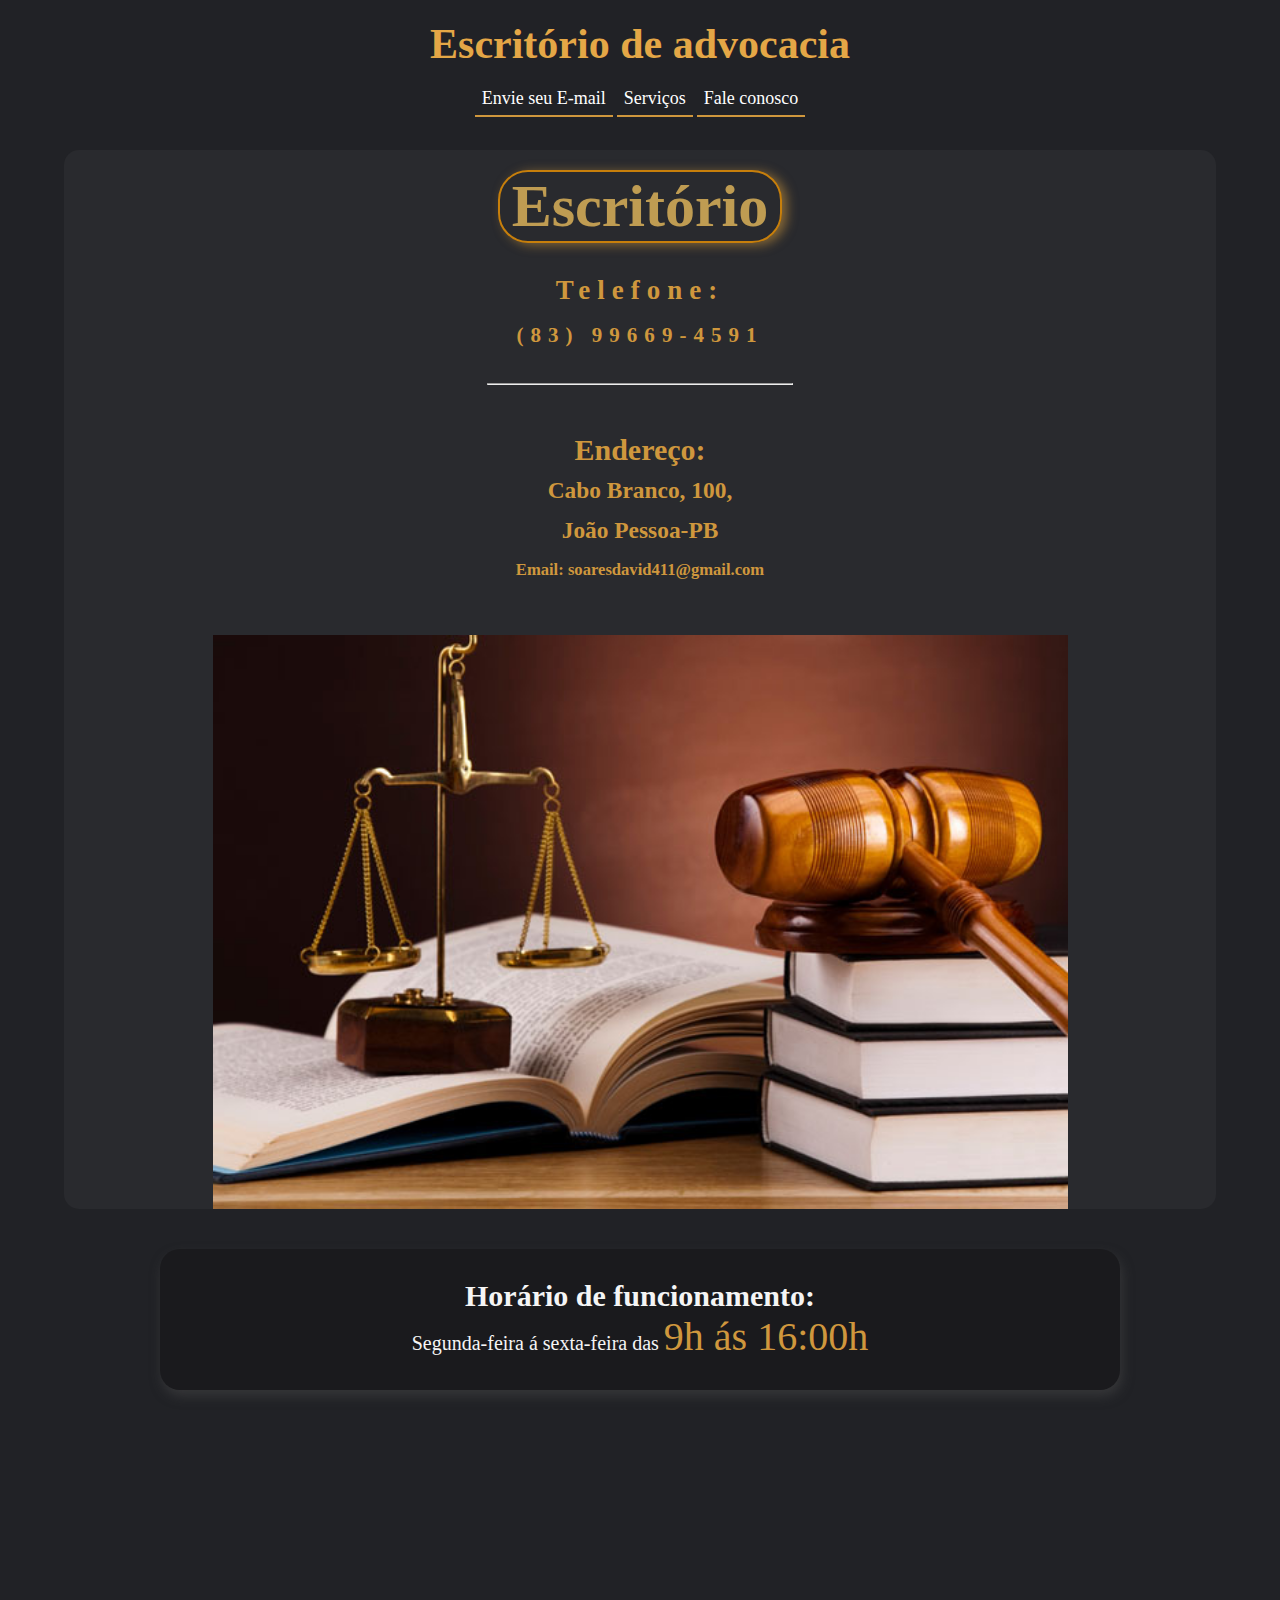
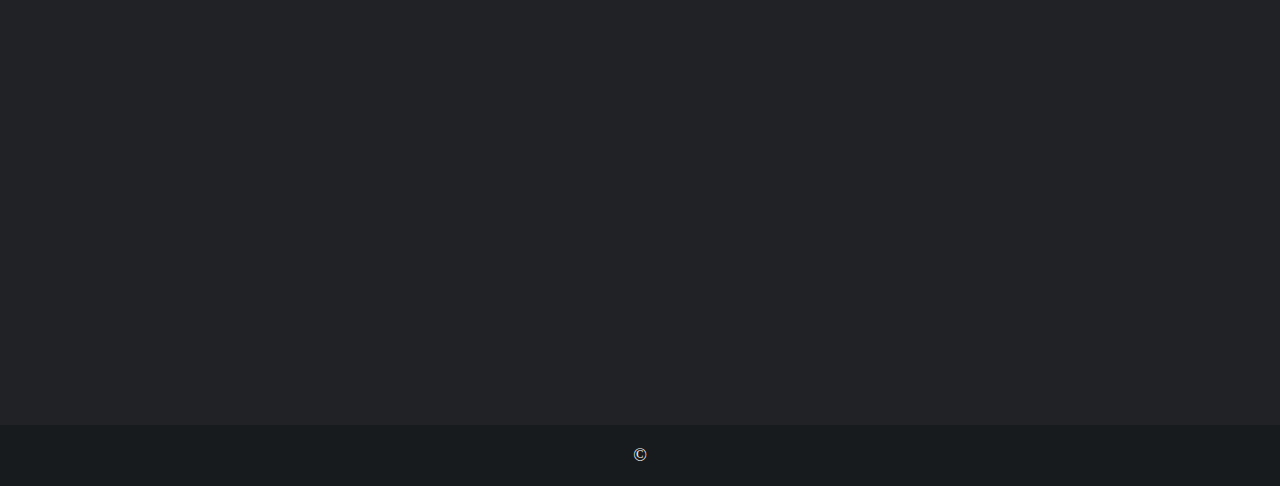
<file: index.html>
<!DOCTYPE html>
<html lang="pt_br">
  <head>
    <meta charset="UTF-8" />
    <meta http-equiv="X-UA-Compatible" content="IE=edge" />
    <meta name="viewport" content="width=device-width, initial-scale=1.0" />
    <title>SiteCartorio</title>
    <link rel="stylesheet" href="style.css" />
  </head>
  <body>
    <header><!-- Inicio Header-->
      <div id="nav-bar"><!-- Inicio nav-bar-->
        <div id="logo">
          <h1>Escritório de advocacia</h1>
        </div>
        <div id="nav">
          <a target="_blank" href="email.html">Envie seu E-mail</a>
          <a target="_blank" href="">Serviços</a>
          <a target="_blank" href="(83) 99669-4591">Fale conosco</a>
        </div>
      </div><!-- Fim nav-bar-->
    </header>
    <section id="box"><!--Inicio sessao box-->
      <div id="content">
        <div id="sec1"><!--Inicio sec1-->
          <div id="box-logo"><!-- Inicio box_logo-->
            <h1>Escritório</h1>
          </div><!--- Fim box_logo-->
          <div id="box-telefone"><!--Inicio box_telefone-->
            <h2>Telefone:</h2>
            <h3>(83) 99669-4591</h3>
          </div><!-- Fim box_telefone-->
          <hr />
          <div id="box-endereco">
            <h2>Endereço:</h2>
            <h3>Cabo Branco, 100, <br/>João Pessoa-PB</h3>
            <h5>Email: soaresdavid411@gmail.com</h5>
          </div>
        </div>
      </div><!-- Fim sec1-->
      <div id="sec2"><!-- Inicio sec2-->
        <img src="midia/img_g.jpg" alt="" />
      </div><!--Fim sec2 -->
    </section><!--  Fim sessao box  -->
    <div id="horario">
      <h2>Horário de funcionamento:</h2>
      <p>Segunda-feira á sexta-feira das <span>9h ás 16:00h</span></p>
    </div>
    <div id="iframe">
      <iframe
        src="https://www.google.com/maps/embed?pb=!1m18!1m12!1m3!1d3958.8737808861574!2d-34.81545363227731!3d-7.140591300000003!2m3!1f0!2f0!3f0!3m2!1i1024!2i768!4f13.1!3m3!1m2!1s0x7acc3c9d71c6291%3A0x6f6346de4ac0b92a!2sPedras%20do%20Cabo%20Branco!5e0!3m2!1spt-BR!2sbr!4v1656883912277!5m2!1spt-BR!2sbr"
        width="600"
        height="450"
        style="border: 0"
        allowfullscreen=""
        loading="lazy"
        referrerpolicy="no-referrer-when-downgrade"
      ></iframe>
    </div>

    <footer>&#169;</footer>
  </body>
</html>
</file>
<file: style.css>
* {
    margin: 0;
    padding: 0;
}


body {
    background-color: #212226;
    color: whitesmoke;
}

header {
    margin-bottom: 4.5vh;
}

#nav-bar {
    margin: auto;
}

#nav {
    text-align: center;
    margin-top: 1.5%;
}

#nav a{
    padding: 7px;
    color: white;
    font-size: 2vh;
    border-bottom: 2px solid #cf973d;
    text-decoration: none;
}

#nav a:hover {
    border: 0px 4px solid #cf973d;
    box-shadow: 3px 1px 25px #cf973d;
    border-radius: 20px;
    font-size: 2.05vh;
}

#logo {
    text-align: center;
    font-size: 21px;
    margin: 20px;
    color: #e4a746;
}

#box {
    border-radius: 15px;
    width: 1200px;
    margin: auto;
    max-width: 90vw;
    display: flex;
    justify-content: space-around   ;
    background-color: #292a2e;
    flex-wrap: wrap;
}

#box-logo {
    text-align: center;
    width: 280px;
    border: 2px solid #fb9b00c0;
    box-shadow: 5px 2px 11px #cf973d8f;
    border-radius: 30px;
    font-size: 30px;
    margin: auto;
    margin-top: 20px;
    color: #fdcc62b4;
}

#box-telefone {
    font-size: 18px;
    padding: 25px;
    text-align: center;
    color: #cf973d ;
    line-height: 2.5em;
    letter-spacing: 7px;
}

hr {
    margin: auto;
    width: 90%;
}

#box-endereco {
    line-height: 2em;
    margin: 45px;
    color: #cf973d;
    text-align: center;
} 

#sec1 {
    font-size: 20px;
    max-width: 100%;
}

#sec1 h1 {
    max-width: 100vw;
}

#sec2 img  {
    width: 855px;
    max-width: 100%;
    height: 100%;
}

#horario {
    background-color: #1A1A1D;
    margin: auto;
    font-size: 20px;
    text-align: center;
    max-width: 900px;
    padding: 30px;
    margin-top: 40px;
    border-radius: 20px;
    box-shadow: 2px 6px 12px #49494983;
}

#horario span { 
    color: #cf973d;
    font-size: 40px;
}  

iframe {
    height: 550px;
    padding-bottom: 5vh;
    padding-top: 4vh;
    margin-left: 16%;
    width: 70%;
}

footer {
    text-align: center;
    font-size: 18px;
    background-color: #14181abb;
    padding: 20px;
}
</file>
